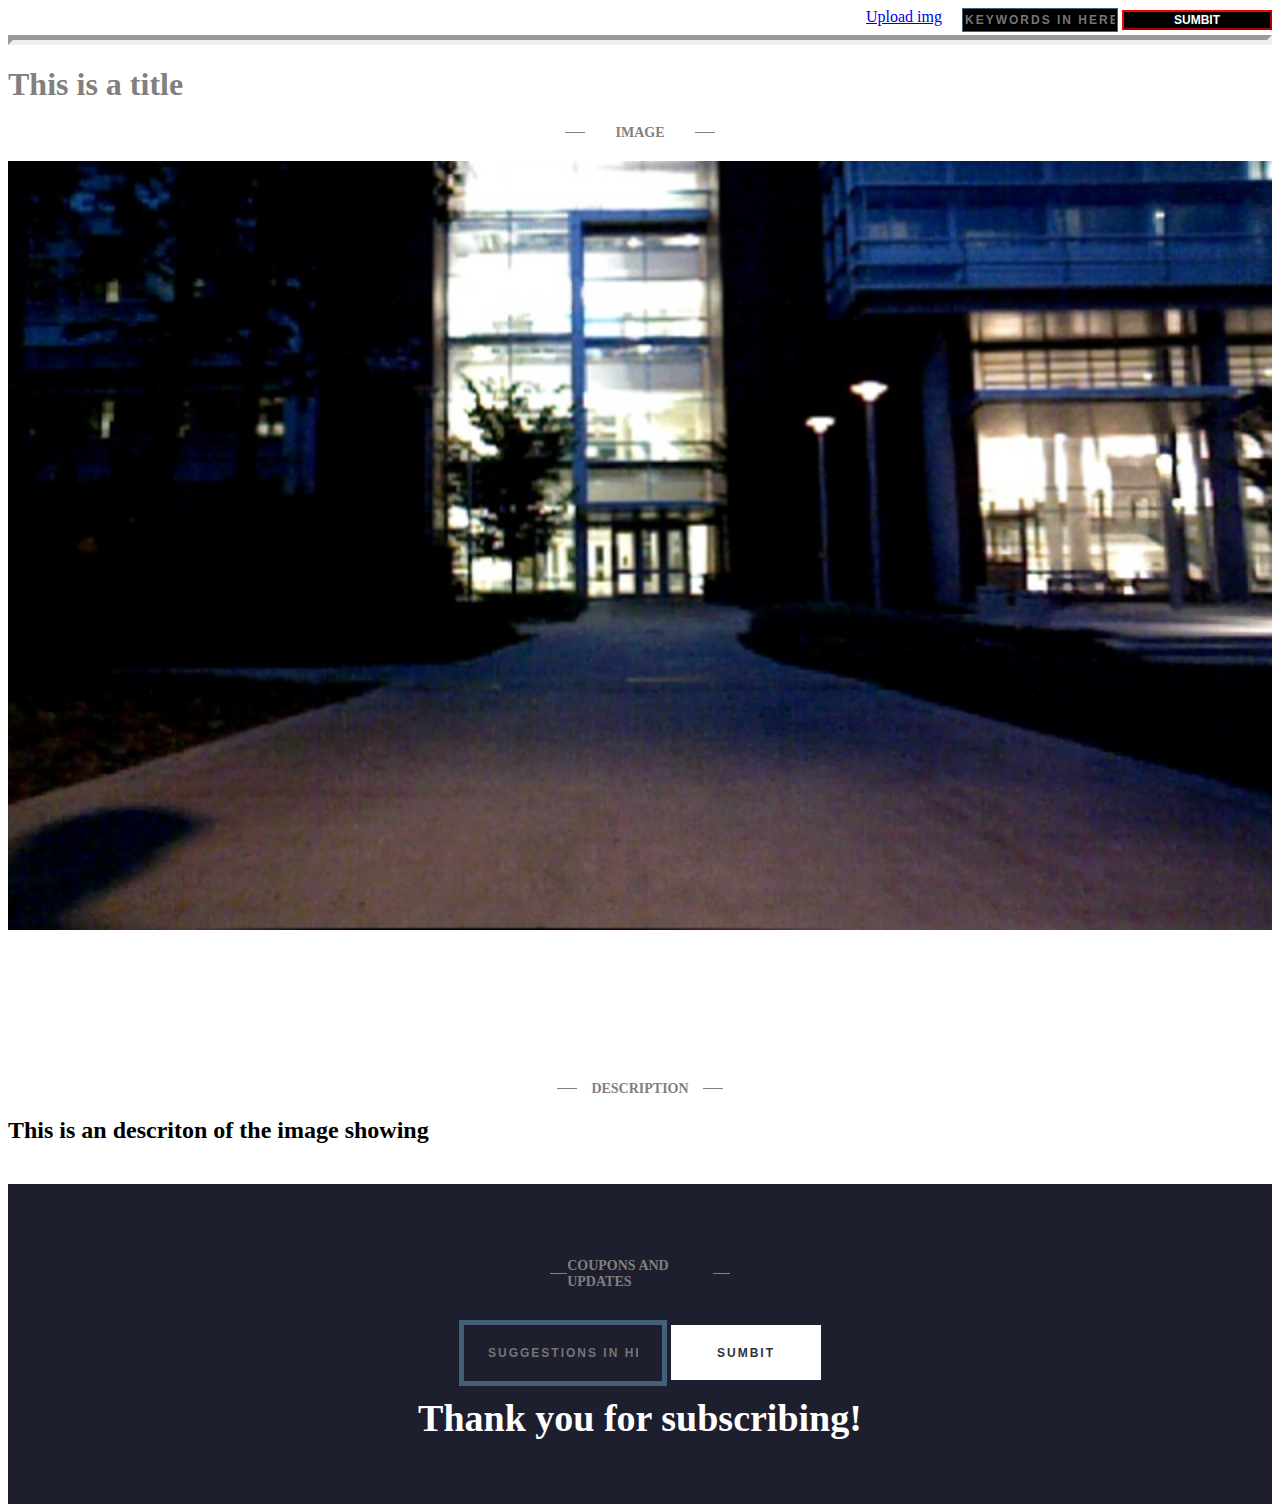
<file: deployable/index.html>
<!--Leon Zheng -->

<!DOCTYPE html>
<html>
    <head>
        <title>
            Static page
        </title>
        <link rel="stylesheet" href="./styles/main.css">
        <link rel="stylesheet" href="./styles/desktop.css">
        <meta http-equiv="Content-Type" content="text/html; charset=utf-8">

        <script>
            //alert('This website will show the image');
            console.log('console running...')
        </script>
    </head>


    <body>
        <header>
            <div class="link-wrapper">
                <a href="upload.html">Upload img</a>
                <form class="searching-form">
                    <input type="text" placeholder="keywords in here" />
                    <input type="submit" value="sumbit" />
                </form>
            
            </div>

            <hr>

            <div class="title-wrapper">
                <h1 style="color:gray">This is a title</h1>
 
            </div>
        </header>

        

        <div class="divider">
            <div class="deco-line"></div>
            Image
            <div class="deco-line"></div>
        </div>

        <div class="img-wrapper">
        
        </div>

        <div class="divider">
            <div class="deco-line"></div>
            Description
            <div class="deco-line"></div>
        </div>


        <div class="description">
            <h2>This is an descriton of the image showing</h2>
        </div>


        <div class="newsletter-wrapper">
            <div class="divider">
                <div class="deco-line"></div>
                Coupons and Updates
                <div class="deco-line"></div>
            </div>
        
            
        
            <form class="newsletter-form">
                <input type="text" placeholder="suggestions in here" />
                <input type="submit" value="sumbit" />
            </form>
        
            <div class="newsletter-thank-you hide">
                <h3>Thank you for subscribing!</h3>
            </div>
        
        </div>
       
        

    </body>
    <script>
        /* some Javascript in here in order to 
        hide the information before userinput the suggestion*/
        document.querySelector('.newsletter-wrapper form input[type="submit"]')
            .addEventListener('click', function (event) {

                document.querySelector('.newsletter-form').className = "hide";
                document.querySelector('.newsletter-thank-you').className = "newsletter-thank-you";

                var userEmail = document.querySelector('.newsletter-wrapper form input[type="text"]').value;

                document.querySelector('.newsletter-thank-you').innerHTML +=
                    'We will send updates to Leon about" ' + userEmail+' " ';
                //window.alert(userEmail);
                event.preventDefault();
            });

    </script>



</html>
</file>
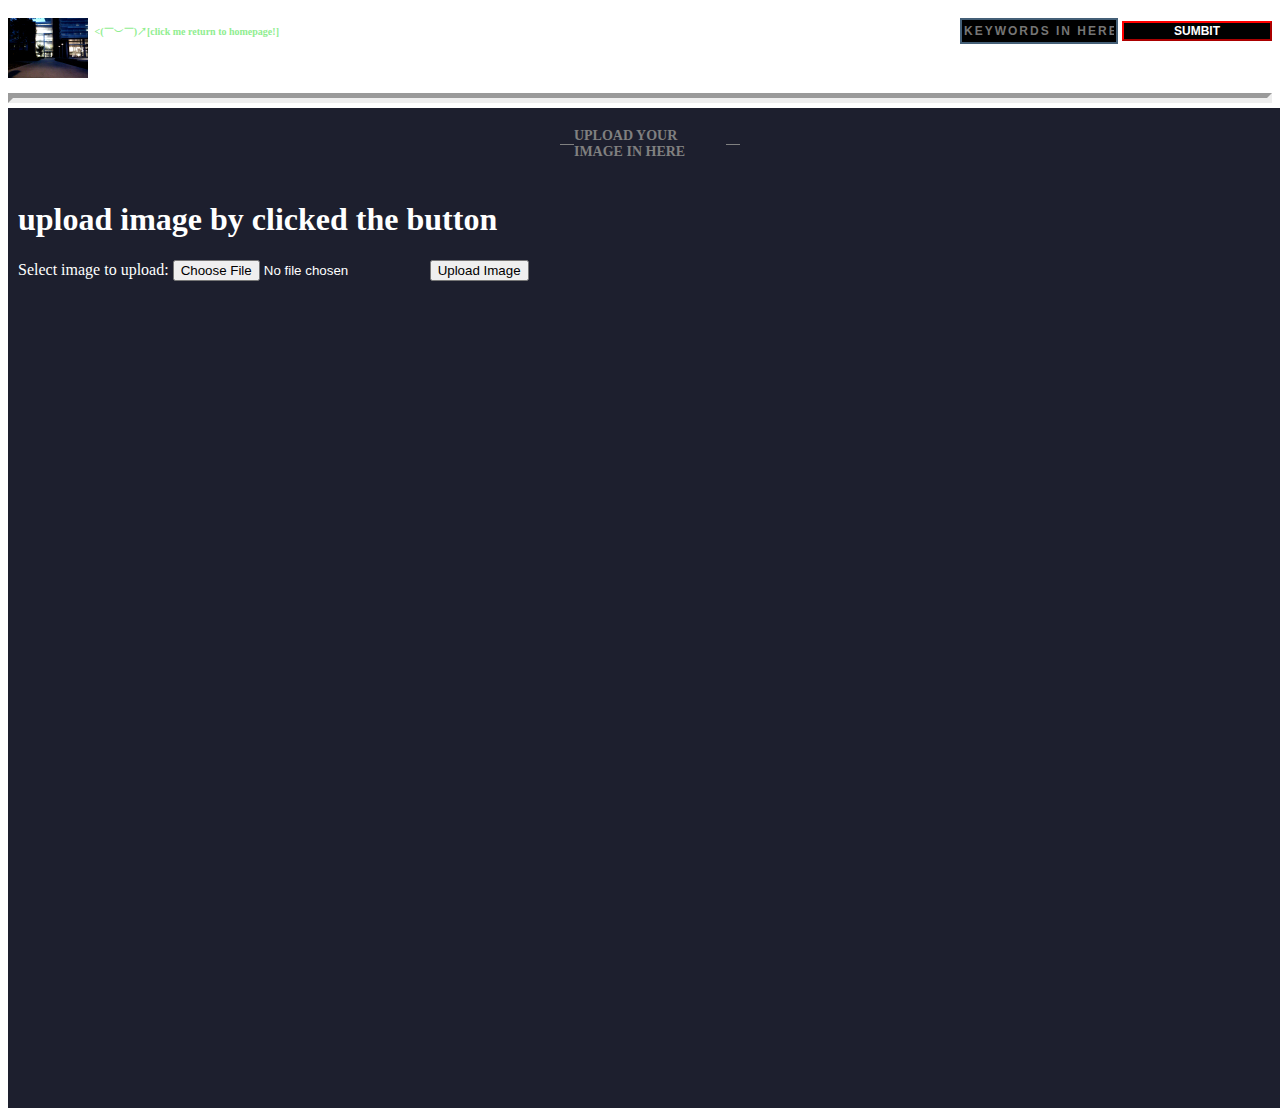
<file: deployable/upload.html>
<!--Leon Zheng -->

<!DOCTYPE html>
<html>
    <head>
        <title>
            upload image
        </title>
        <link rel="stylesheet" href="./styles/upload.css">
        <meta http-equiv="Content-Type" content="text/html; charset=utf-8">

        <script>
            //alert('This website will need you upload the image');
            console.log('console running...')
            
        </script>

    </head>

    <body>
        <div class="header">
            <div class="logo-wrapper">
                <a href="index.html">
                    <img class="logo" src="./images/night.jpg" />
                </a>
            </div>

            <div class="logo-text-wrapper">
                <h1>
                    <(￣︶￣)↗[click me return to homepage!] 
                </h1> 
            </div>

            <form class="searching-form">
                <input type="text" placeholder="keywords in here" />
                <input type="submit" value="sumbit" />
            </form>

        </div>

        <hr>

        


        <div class="upload-wrapper">
            <div class="divider">
                <div class="deco-line"></div>
                Upload your image in here
                <div class="deco-line"></div>
            </div>

            <h1>upload image by clicked the button</h1>
            <form action="upload.php" method="post" enctype="multipart/form-data">
                Select image to upload:
                <input type="file" name="fileToUpload" id="fileToUpload">
                <input type="submit" value="Upload Image" name="submit">
            </form>
        </div>
        

    </body>


</html>
</file>
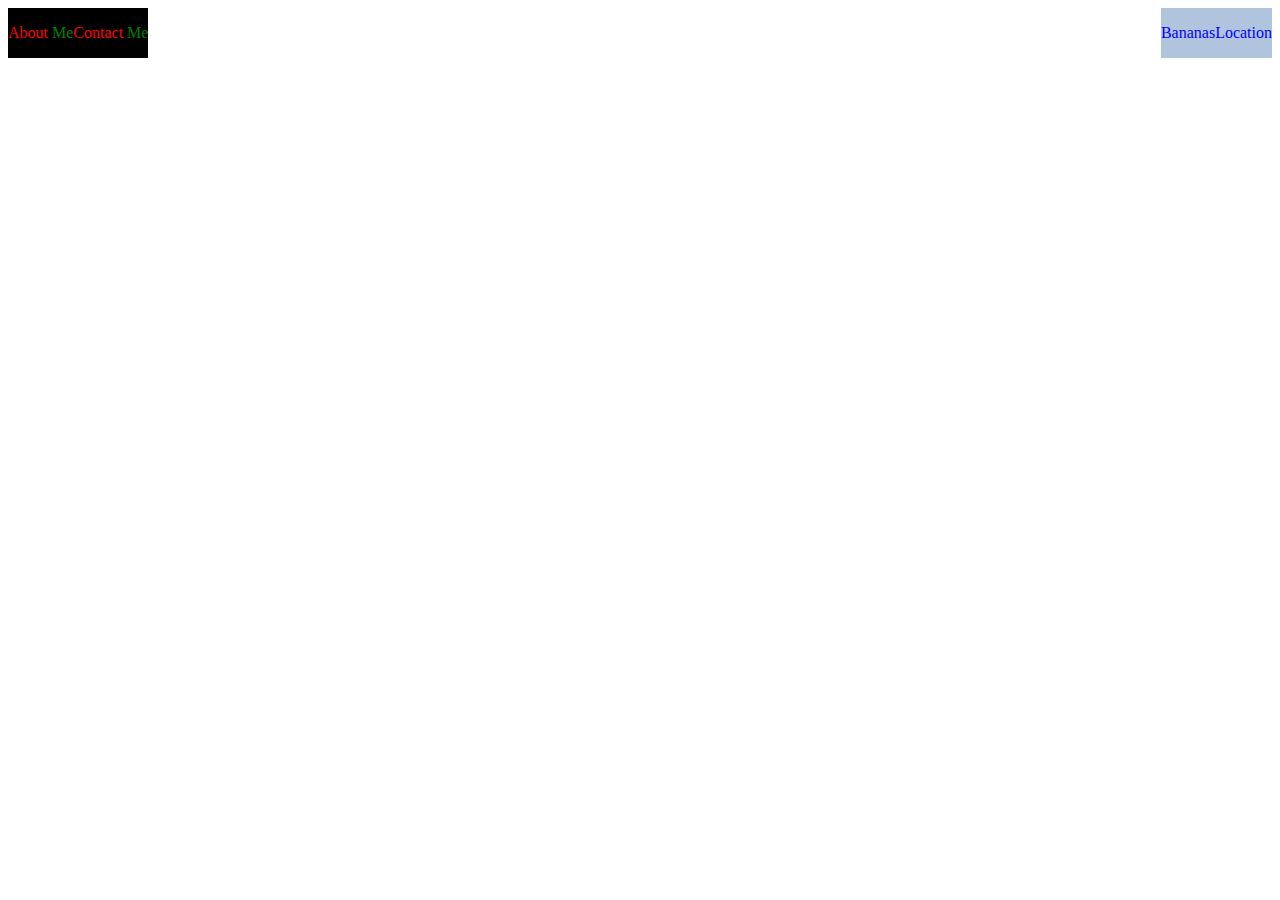
<file: Educator Resources/Examples/divExample.html>
<html>
	<head>
		<title>Home</title>
		<link href="style.css" rel="stylesheet" content="text/css">
	</head>
	
	<body>
		<div id="left"> <!--Divs can be used to group 
				content on your page-->
			<p class="leftPara">About <span class="meIdentifier">Me</span></p>
			<p class="leftPara">Contact <span class="meIdentifier">Me</span></p>
		</div>
		<div id="right">
			<p class="rightPara">Location</p>
			<p class="rightPara">Bananas</p>	
		</div>
	</body>





</html>
</file>
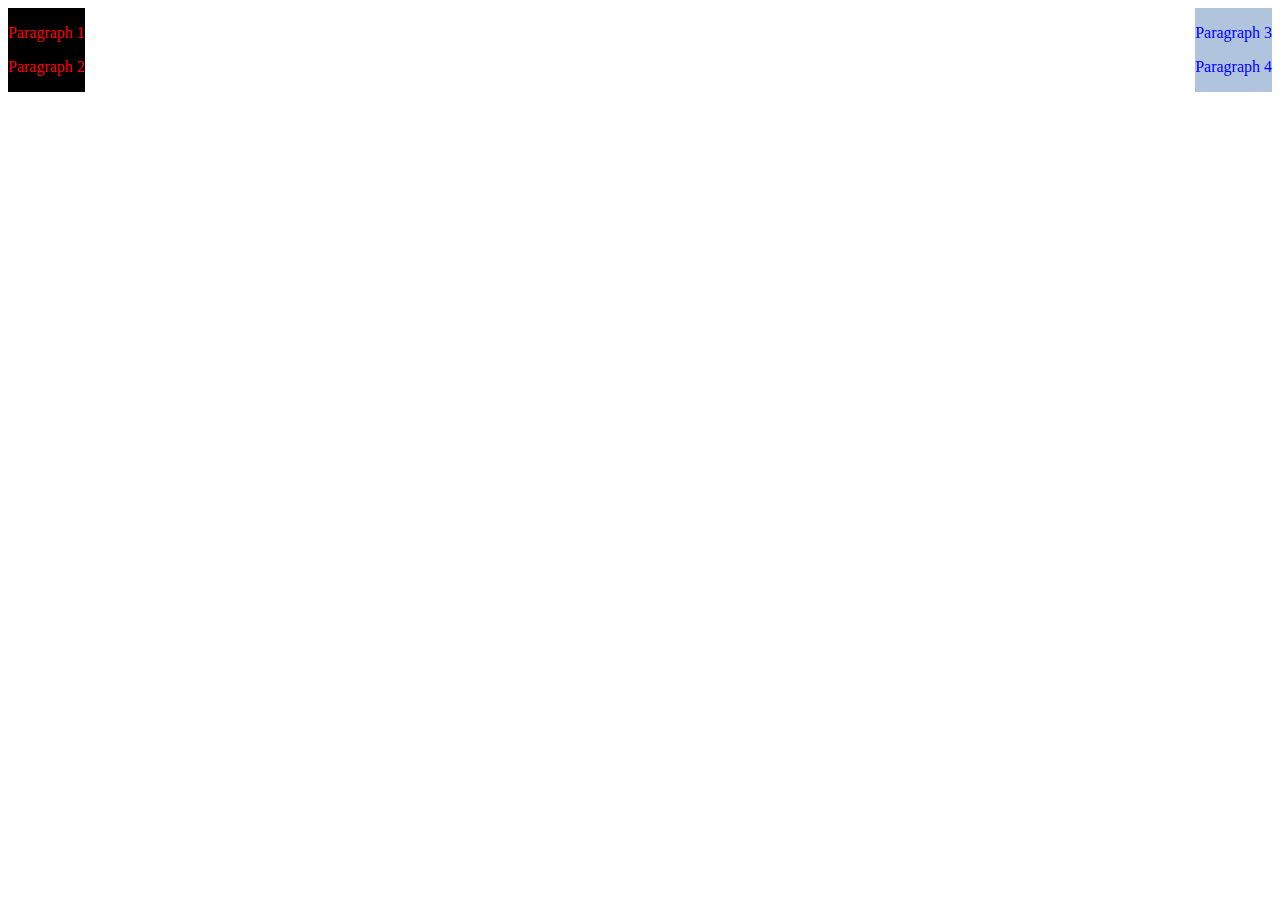
<file: Educator Resources/Examples/HTMLExample.html>
<html>

	<head>
		<title>Div Example</title>
		<link href="style.css" rel="stylesheet" content="text/css">
	</head>

	<body>
		<div id="left"> <!-- div one -->
			<p class="left_para ">Paragraph <span class="number">1</span></p>
			<p class="left_para ">Paragraph <span class="number">2</p>
		</div>
		
		<div id="right"> <!-- div two -->
			<p class="right_para ">Paragraph <span class="number">3</span></p>
			<p class="right_para ">Paragraph <span class="number">4</span></p>
		</div>
			
	</body>
	
</html>
</file>
<file: deployable/styles/main.css>
/*
Leon Zheng
/*
This is the the css doc for formatting 
the mobile screen in homepage 
which screen width< 768px
*/


header{
    display: flex;
    display: block;
    flex-direction: row;
}



header .link-wrapper{
    display: block;
    display: flex;
    flex-direction: row;  
}

/*this is a divider 
which shows on the webpage*/
.divider{
    width: 180px;
    font-size: 14px;
    text-transform: uppercase;
    font-weight: bold;
    color: grey;
    /* margin-left: auto;
    margin-right: auto;
    margin-top: 30px;
    margin-bottom: 30px;
     */
        /* top right bottom left */
    margin: 20px auto 20px auto;
    display: flex;
    flex-direction: row;
    align-items: center;
    justify-content: space-around;
}

.deco-line{
    display: inline-block;
    width: 20px;
    height: 1px;
    background-color: gray;
    justify-content: space-around;
}


/*box for image part*/
.img-wrapper{
    background-image: url('../images/night.jpg');
    background-position: initial;
    background-size: 100%;
    background-attachment: fixed;
    background-repeat: no-repeat;
    max-height: 50px;
    
    

    /*able to scorll the image*/
    display: flex;
    flex-direction: column;
    justify-content: center;
    align-items: center;

}

.newsletter-wrapper{
    display: flex;
    width: 100%;
    height: 320px;
    color: white;
    flex-direction: column;
    justify-content: center;
    background-color: #1d1f2e;
    margin-top: 40px;
}

.newsletter-wrapper form{
    margin-left: auto;
    margin-right: auto;
    margin-top: 10px;
    text-align: center;
    
}

.newsletter-wrapper h3{
    width: 100%;
    text-align: center;
    margin-top: 10px;
    margin-bottom: 10px;
    font-size: 20px;
}
/*
search bar on the top
*/
.link-wrapper form input[type="text"]{
    max-width: 350px;   
    width: 150px;
    height: 20px;
    margin-left: 20px;
    border: 1px solid #445f77;
    background: black;
    color: white;
    
    font-size: 12px;
    line-height: 18px;  
    font-weight: bold;
    letter-spacing: 2px;
    text-transform: uppercase;
    transition: border-color 400ms;
    transition: width 1000ms; 
}

/*focus is after clicked shows up*/
.link-wrapper form input[type="text"]:focus{
    border-color: white;
  
}
/*hover is move on the target shows up*/
.link-wrapper form input[type="text"]:hover{
    border-color: white;
    width: 350px;
}

.link-wrapper form input[type="submit"]{
    width: 150px;
    height: 20px;
    background: black;
    color: white;
    font-size: 12px;
    font-weight: bold;
    text-align: center;
    text-decoration: none;
    text-transform: uppercase;
    border-color: red;
    margin-left: 0;
}

/*
suggestion bar on the bottom
*/

.newsletter-wrapper form input[type="text"]{
    max-width: 350px;   
    width: 150px;
    height: 20px;
    outline: 0;
    padding: 18px 24px; /*18 for top&bottom, 24 foe left right*/
    border: 5px solid #445f77;
    background-color: transparent;
    color: white;
    font-size: 12px;
    line-height: 18px;  
    font-weight: bold;
    letter-spacing: 2px;
    text-transform: uppercase;
    transition: border-color 400ms;
    transition: width 1000ms; 
}

/*focus is after clicked shows up*/
.newsletter-wrapper form input[type="text"]:focus{
    border-color: white;
  
}
/*hover is move on the target shows up*/
.newsletter-wrapper form input[type="text"]:hover{
    border-color: white;
    width: 350px;
    
  
}

.newsletter-wrapper form input[type="submit"]{
    width: 150px;
    height: 55px;
    padding: 18px 26px;
    background: white;
    color: #2f303e;
    font-size: 12px;
    font-weight: bold;
    text-align: center;
    letter-spacing: 2px;
    text-decoration: none;
    text-transform: uppercase;
    border: 0 none;
    margin-left: 0;
    margin-top: 20px;

    
}
</file>
<file: deployable/styles/desktop.css>
/*
Leon Zheng
/*
This is the the css doc for formatting 
the laptop screen in homepage 
which screen width> 768px
*/

@media(min-width: 768px){
    
    header .link-wrapper{
        max-height: 22px;
        justify-content: flex-end;
    }

    hr{
        display: block;
        margin-top: 5px;
        margin-bottom: 5px;
        border-width: 5px;

    }

    header .title-wrapper{
        margin-left: 0;
    }


    .img-wrapper{
        background-image: url('../images/night.jpg');
        background-position: center;
        background-size: cover;
        background-attachment: fixed;
        background-repeat: no-repeat;
        min-height: 100vh;
        width: 100%;
        

    /*able to scorll the image*/
        display: flex;
        flex-direction: column;
        justify-content: center;
        align-items: center;

    }


    .newsletter-wrapper form input[type="submit"]{
        margin-top: 0;
    }

    .newsletter-thank-you{
        margin: 0 auto;
        text-align: center;
    }

    .newsletter-thank-you h3{
        margin-bottom: 0;

        
    }

    .newsletter-wrapper h3{
        width: 100%;
        text-align: center;
        margin-top: 10px;
        margin-bottom: 10px;
        font-size: 38px;
    }
    











}
</file>
<file: deployable/styles/upload.css>
/*
Leon Zheng
/*
This is the css doc for formatting 
the laptop screen in upload page
*/


.header{
   display: flex;
   max-height: 50px;
   padding-top: 10px;
   padding-bottom: 20px; 

}


.logo-wrapper{
    text-align: left;
    flex-grow: 1;
}

.logo{
    max-height: 60px;
}

.logo-text-wrapper{
    text-align: left;
    flex-grow: 100;
}

.logo-text-wrapper h1{
    color: lightgreen;
    font-size: 10px;
}

hr{
    display: block;
    margin-top: 5px;
    margin-bottom: 5px;
    border-width: 5px;

}

.divider{
    width: 180px;
    font-size: 14px;
    text-transform: uppercase;
    font-weight: bold;
    color: grey;
    /* margin-left: auto;
    margin-right: auto;
    margin-top: 30px;
    margin-bottom: 30px;
     */
        /* top right bottom left */
    margin: 20px auto 20px auto;
    display: flex;
    flex-direction: row;
    align-items: center;
    justify-content: space-around;


}

.deco-line{
    display: inline-block;
    width: 20px;
    height: 1px;
    background-color: gray;
    justify-content: space-around;
}

/*box to hold the button inside*/
.upload-wrapper{
    display: flex;
    width: 100%;
    height: 1000px;
    color: white;
    flex-direction: column;
    justify-content: start;
    background-color: #1d1f2e;
      
    padding-left: 10px;

}

/*
search bar on the top
*/
.header form input[type="text"]{
    max-width: 350px;   
    width: 150px;
    height: 20px;
    margin-left: 20px;
    border: 2px solid #445f77;
    background: black;
    color: white;
    
    font-size: 12px;
    line-height: 18px;  
    font-weight: bold;
    letter-spacing: 2px;
    text-transform: uppercase;
    transition: border-color 400ms;
    transition: width 1000ms; 
}

/*focus is after clicked shows up*/
.header form input[type="text"]:focus{
    border-color: white;
  
}
/*hover is move on the target shows up*/
.header form input[type="text"]:hover{
    border-color: white;
    width: 350px;
}

.header form input[type="submit"]{
    width: 150px;
    height: 20px;
    background: black;
    color: white;
    font-size: 12px;
    font-weight: bold;
    text-align: center;
    text-decoration: none;
    text-transform: uppercase;
    border-color: red;
    margin-left: 0;
}
</file>
<file: Educator Resources/Examples/style.css>
/*******************
*
*		CSS
*
*
*******************/

/*Div for left menu*/
div#left{
	background-color: black;
	color:red;
	float:left;	
}

div#right{
	background-color: #b0c4de;
	color:blue;
	float:right;
}

.leftPara{
	float:left;
}

.rightPara{
	float:right;
}

.meIdentifier{
	color:green;
	
}
</file>
